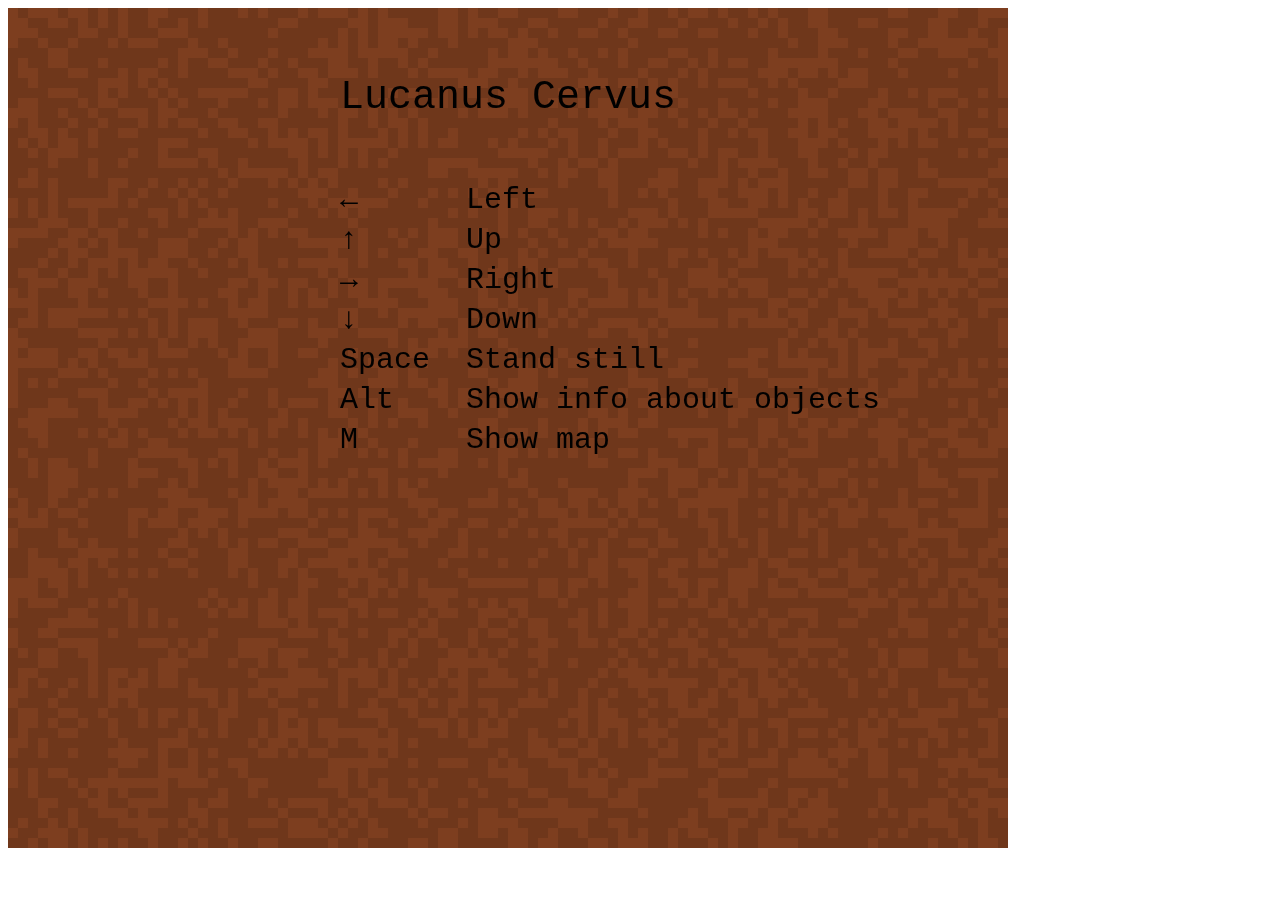
<file: index.html>
<!DOCTYPE HTML>

<html>

<head>
   <meta charset="utf-8">
   <link rel="stylesheet" href="bug.css"/>
</head>

<body id="test">
   
   <div id="stack">
      <canvas id="mycanvas"></canvas>
      <canvas id="effectcanvas"></canvas>
      <canvas id="hudcanvas"></canvas>
      <canvas id="mapcanvas"></canvas>
  <div>
  
   <script type="text/javascript" src="constants.js"></script>
   <script type="text/javascript" src="generator.js"></script>
   <script type="text/javascript" src="effect.js"></script>
   <script type="text/javascript" src="objects.js"></script>
   <script type="text/javascript" src="player.js"></script>
   <script type="text/javascript" src="room.js"></script>
   <script type="text/javascript" src="sound.js"></script>
   <script type="text/javascript" src="game.js"></script>
   <script type="text/javascript" src="hud.js"></script>
   <script type="text/javascript" src="bug.js"></script>
   <script type="text/javascript" src="map.js"></script>
   <script type="text/javascript">

      const KeyEnum = {
         wait: 32,
         forward: 38,
         backward: 40,
         left: 37,
         right: 39,
         info: 18,
         map: 77
      };

      var wait = 0;
      var forward = 0;
      var backward = 0;
      var left = 0;
      var right = 0;
      const cooldown = 100;
      const touch_area_size = 250;

      var mobile = false;
      
      if (navigator.userAgent.match(/Android/i)
            || navigator.userAgent.match(/webOS/i)
            || navigator.userAgent.match(/iPhone/i) 
            || navigator.userAgent.match(/iPad/i) 
            || navigator.userAgent.match(/iPod/i)
            || navigator.userAgent.match(/BlackBerry/i)
            || navigator.userAgent.match(/Windows Phone/i)) {
         // Mobile device. use touch...
         mobile = true;
      }

      draw();
      
      window.addEventListener('click', (e) => {
         if (state == StateEnum.Running) {
            var canvas = document.getElementById('mycanvas'); 
            if (e.pageX > canvas.clientWidth - 50 && e.pageY < 50) {
               if (sounds.playSounds) {
                  sounds.mute();
               } else {
                  sounds.unmute();
               }
               drawHud();
            } else if (canvas.clientWidth - 100 < e.pageX && e.pageX < canvas.clientWidth - 50 && e.pageY < 50) {
               showInfo = !showInfo;
               draw();
            } else if (canvas.clientWidth - 150 < e.pageX && e.pageX < canvas.clientWidth - 100 && e.pageY < 50) {
               showMap = !showMap;
               draw();
            } else if (e.pageX < touch_area_size && e.pageY > touch_area_size && e.pageY < canvas.clientHeight - touch_area_size) {
               game.player.move(-1, 0);
               e.preventDefault();
            } else if (e.pageX > canvas.clientWidth - touch_area_size && e.pageY > touch_area_size && e.pageY < canvas.clientHeight - touch_area_size) {
               game.player.move(1, 0);
               e.preventDefault();
            } else if (e.pageX < canvas.clientWidth - touch_area_size && e.pageX > touch_area_size && e.pageY < touch_area_size) {
               game.player.move(0, -1);
               e.preventDefault();
            } else if (e.pageX < canvas.clientWidth - touch_area_size && e.pageX > touch_area_size && e.pageY > canvas.clientHeight - touch_area_size) {
               game.player.move(0, 1);
               e.preventDefault();
            } else if (touch_area_size < e.pageX && e.pageX < canvas.clientWidth - touch_area_size && touch_area_size < e.pageY && e.pageY < canvas.clientHeight - touch_area_size) {
               game.player.move(0, 0);
               e.preventDefault();
            }
         } else if (state == StateEnum.Beginning) {
            generate().then(async () => {
               console.log("Generated!");
               game = new Game;
               await game.build();
               state = StateEnum.Running;
               sounds.startPlayingMusic();
               update();
               draw();
            });
         }  else if (state == StateEnum.End) {
            state = StateEnum.Beginning;
            draw();
         }
      });
      
      window.addEventListener('keydown', (e) => { 
         var now = Date.now();
         if (state == StateEnum.Running) {
            if (e.keyCode == KeyEnum.info) {
               showInfo = true;
               e.preventDefault();
               draw();
            } else if (e.keyCode == KeyEnum.map) {
               showMap = true;
               e.preventDefault();
               draw();
            } else if (e.keyCode == KeyEnum.forward && now - forward > cooldown) {
               forward = now;
               game.player.move(0, -1);
               e.preventDefault();
            } else if (e.keyCode == KeyEnum.backward && now - backward > cooldown) {
               backward = now;
               game.player.move(0, 1);
               e.preventDefault();
            } else if (e.keyCode == KeyEnum.left && now - left > cooldown) {
               left = now;
               game.player.move(-1, 0);
               e.preventDefault();
            } else if (e.keyCode == KeyEnum.right && now - right > cooldown) {
               right = now;
               game.player.move(1, 0);
               e.preventDefault();
            } else if (e.keyCode == KeyEnum.wait && now - wait > cooldown) {
               wait = now;
               game.player.move(0, 0);
               e.preventDefault();
            }
         }
      });
      
      window.addEventListener('keyup', async (e) => {
         if (state == StateEnum.Beginning) {
            generate().then(async () => {
               console.log("Generated!");
               game = new Game;
               await game.build();
               state = StateEnum.Running;
               sounds.startPlayingMusic();
               update();
               draw();
            });
         } else if (state == StateEnum.Running) {
            if (e.keyCode == KeyEnum.forward) {
               forward = false;
               e.preventDefault();
            } else if (e.keyCode == KeyEnum.backward) {
               backward = false;
               e.preventDefault();
            } else if (e.keyCode == KeyEnum.left) {
               left = false;
               e.preventDefault();
            } else if (e.keyCode == KeyEnum.right) {
               right = false;
               e.preventDefault();
            } else if (e.keyCode == KeyEnum.wait) {
               wait = false;
               e.preventDefault();
            }
         } else if (state == StateEnum.End) {
            state = StateEnum.Beginning;
            draw();
         }
         if (e.keyCode == KeyEnum.info) {
            showInfo = false;
            e.preventDefault();
            draw();
         } else if (e.keyCode == KeyEnum.map) {
            showMap = false;
            e.preventDefault();
            draw();
         }
      });



   </script>


</body>

</html>
</file>
<file: bug.css>
#stack {
    position:relative;
    }
#stack > canvas {
    position:absolute;
    left:0;
    top:0;
    }
</file>
